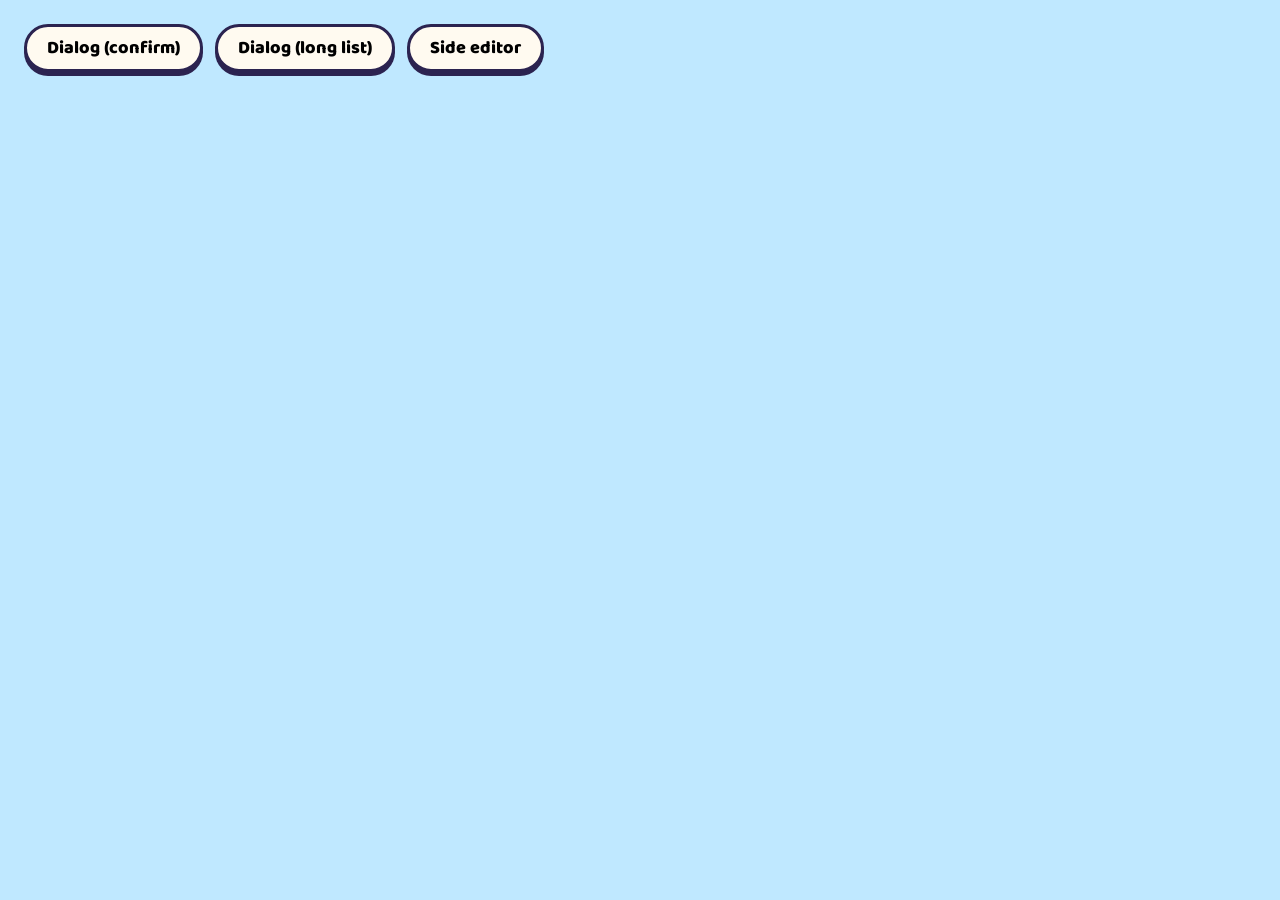
<file: ui-kit/demo.html>
<!doctype html><html><head><meta charset="utf-8"><meta name="viewport" content="width=device-width,initial-scale=1,viewport-fit=cover"><title>EZUI demo</title>
<link rel="stylesheet" href="https://fonts.googleapis.com/css2?family=Baloo+2:wght@600;800&family=Nunito:wght@600;800&display=swap">
<link rel="stylesheet" href="ezui.css">
<style>body{background:var(--sky);height:100vh;overflow:hidden}#stage{position:absolute;inset:0;padding:24px;display:flex;flex-wrap:wrap;gap:12px;align-content:flex-start}</style></head><body>
<div id="stage">
 <button class="pill" onclick="EZUI.show('d1')">Dialog (confirm)</button>
 <button class="pill" onclick="EZUI.show('d2')">Dialog (long list)</button>
 <button class="pill" onclick="EZUI.show('d3')">Side editor</button>
</div>
<div class="ov dlg" id="d1"><div class="panel sm">
 <div class="phead"><h2>Confirm</h2><div class="acts"><button class="xbtn" data-for="d1no">✕</button></div></div>
 <div class="pbody"><p>Footer rule: secondary on the LEFT, primary on the RIGHT.</p></div>
 <div class="pfoot"><button class="pill" id="d1no" onclick="EZUI.hide('d1')">Back</button><button class="pill go" onclick="EZUI.hide('d1')">Continue</button></div></div></div>
<div class="ov dlg" id="d2"><div class="panel md">
 <div class="phead"><h2>Long list</h2></div>
 <div class="pbody" id="lst"></div>
 <div class="pfoot"><button class="pill go" onclick="EZUI.hide('d2')">Close</button></div></div></div>
<div class="ov side" id="d3"><div class="panel">
 <div class="phead"><h2>Editor</h2></div>
 <div class="pbody"><div class="cols"><div>Column A…</div><div>Column B…</div></div></div>
 <div class="pfoot"><button class="pill" onclick="EZUI.hide('d3')">Back</button><button class="pill go" onclick="EZUI.hide('d3')">Start</button></div></div></div>
<script src="ezui.js"></script><script>document.getElementById('lst').innerHTML=Array.from({length:30},(_,i)=>'<p>Row '+(i+1)+'</p>').join('')</script>
</body></html>
</file>
<file: ui-kit/ezui.css>
/* Ezventure UI kit (auto-generated by build.py from the game source — edit the game, not this file) */
:root{
  /* Concept: full-bleed storybook diorama. Chunky sticker UI (ink outline + hard shadow) hugs the corners so the 3D world stays clear. Single bright look by choice. */
  --sky:#bfe8ff; --ink:#2b2350; --paper:#fffaf0; --berry:#ff5d8f; --sun:#ffc83a; --leaf:#3fbf6e; --sea:#46a6ff; --dusk:#7a55ff;
  --btn:max(80px,16vmin);
  --mg:12px; --st:env(safe-area-inset-top,0px); --sb:env(safe-area-inset-bottom,0px); --tap:48px; --r-panel:26px;
  --sl:env(safe-area-inset-left,0px); --sr:env(safe-area-inset-right,0px);
  --f-display:'Baloo 2','Trebuchet MS',system-ui,sans-serif;
  --f-body:'Nunito','Segoe UI',system-ui,sans-serif;
}
*{box-sizing:border-box}
body{margin:0;font-family:var(--f-body);color:var(--ink)}
h2,h3{font-family:var(--f-display);margin:0}
[hidden]{display:none!important}
/* EZUI:START modal-standard
   ANATOMY   .ov.dlg > .panel(.sm|.md|.lg) > .phead (title + .acts[X]) / .pbody (the ONLY scroll area) / .pfoot
   FOOTER    secondary action = LEFT (Back/Cancel/Close), primary action = RIGHT (Continue/Save/Close). Never inside .pbody.
   PLACEMENT centered dialog on landscape/desktop, bottom sheet on portrait phones, .side = left editor panel (character creator)
   RULE      header and footer are always on screen; nothing the player must press may require scrolling. */
.ov{position:absolute;inset:0;display:none;z-index:20;box-sizing:border-box}
.ov.show{display:flex}
.ov.dlg{align-items:center;justify-content:center;background:rgba(43,35,80,.35);padding:calc(var(--mg) + var(--st)) calc(var(--mg) + var(--sr)) calc(var(--mg) + var(--sb)) calc(var(--mg) + var(--sl))}
.ov.dlg.top{z-index:40;background:rgba(43,35,80,.6)}
.panel{--pw:520px;display:flex;flex-direction:column;width:min(var(--pw),100%);max-height:100%;box-sizing:border-box;background:var(--paper);border:4px solid var(--ink);border-radius:var(--r-panel);box-shadow:0 8px 0 var(--ink);overflow:hidden;-webkit-user-select:text;user-select:text}
.panel.sm{--pw:420px}.panel.md{--pw:520px}.panel.lg{--pw:820px}
.phead{flex:none;display:flex;align-items:center;justify-content:space-between;gap:10px;padding:12px 16px 6px 18px}
.phead h2{display:flex;align-items:center;gap:8px;min-width:0}
.phead .acts{display:flex;gap:8px;align-items:center;flex:none}
.pbody{flex:1 1 auto;min-height:0;overflow-x:hidden;overflow-y:auto;overscroll-behavior:contain;touch-action:pan-y;padding:4px 18px 12px}
.pfoot{flex:none;display:flex;align-items:center;justify-content:space-between;gap:10px;padding:10px 16px 14px;border-top:3px dashed rgba(43,35,80,.16);background:var(--paper)}
.pfoot .fg{display:flex;gap:8px;min-width:0}
.pfoot>.pill:last-child{margin-left:auto}
.pfoot .pill{min-width:116px}
.pill{min-height:var(--tap);font:800 18px/1 var(--f-display);padding:12px 20px;border-radius:999px;border:3px solid var(--ink);background:var(--paper);box-shadow:0 4px 0 var(--ink);cursor:pointer;touch-action:manipulation;display:inline-flex;align-items:center;justify-content:center;gap:8px;box-sizing:border-box}
.pill:active{transform:translateY(3px);box-shadow:0 1px 0 var(--ink)}
.pill.go{background:var(--leaf);color:#fff}
.pill.warn{background:var(--berry);color:#fff}
.pill[disabled]{opacity:.45}
.xbtn{width:var(--tap);height:var(--tap);border-radius:50%;border:3px solid var(--ink);background:var(--berry);box-shadow:0 3px 0 var(--ink);padding:0;display:grid;place-items:center;cursor:pointer;touch-action:manipulation;flex:none}
.xbtn:active{transform:translateY(2px);box-shadow:0 1px 0 var(--ink)}
.xbtn .ico{width:26px;height:26px}
.ov.side{align-items:stretch;justify-content:flex-start;padding:0}
.ov.side .panel{--pw:min(420px,46%);height:100%;max-height:none;border-radius:0 var(--r-panel) var(--r-panel) 0;border-left:0}
.cols{display:block}
@media (max-height:520px){
  :root{--mg:8px;--tap:42px}
  .phead{padding:6px 12px 2px 14px}.phead h2{font-size:20px}.hic{width:26px;height:26px}
  .pbody{padding:2px 14px 8px}
  .pfoot{padding:8px 12px 10px}.pill{font-size:16px;padding:8px 16px}.pfoot .pill{min-width:104px}
  .xbtn .ico{width:22px;height:22px}
}
@media (orientation:landscape) and (max-height:520px){
  .ov.side .panel{--pw:min(640px,62%)}
  .cols{display:grid;grid-template-columns:minmax(0,1fr) minmax(0,1fr);gap:0 14px;align-items:start}
  #create .cards{grid-template-columns:repeat(3,minmax(0,1fr));gap:6px}
  #create .ccard{font-size:11.5px;padding:4px 1px;overflow:hidden}#create .ccard small{font-size:10.5px}
  .chips,.sw{gap:6px}
  .ov.side h3{margin:6px 0 3px;font-size:14px}
  .ccard{padding:4px 2px}.ccard .e{font-size:22px}.hsb img{width:34px;height:34px}.sw button{width:36px;height:36px}
}
@media (max-width:640px) and (orientation:portrait){
  .ov.dlg,.ov.side{align-items:flex-end;justify-content:center;padding:0}
  .ov.dlg .panel,.ov.side .panel{--pw:100%;width:100%;height:auto;max-height:90%;border-radius:var(--r-panel) var(--r-panel) 0 0;border-bottom:0;border-left:4px solid var(--ink)}
  .ov.side .panel{max-height:62%}
  .pfoot{padding-bottom:calc(14px + var(--sb))}
}
/* EZUI:END */
</file>
